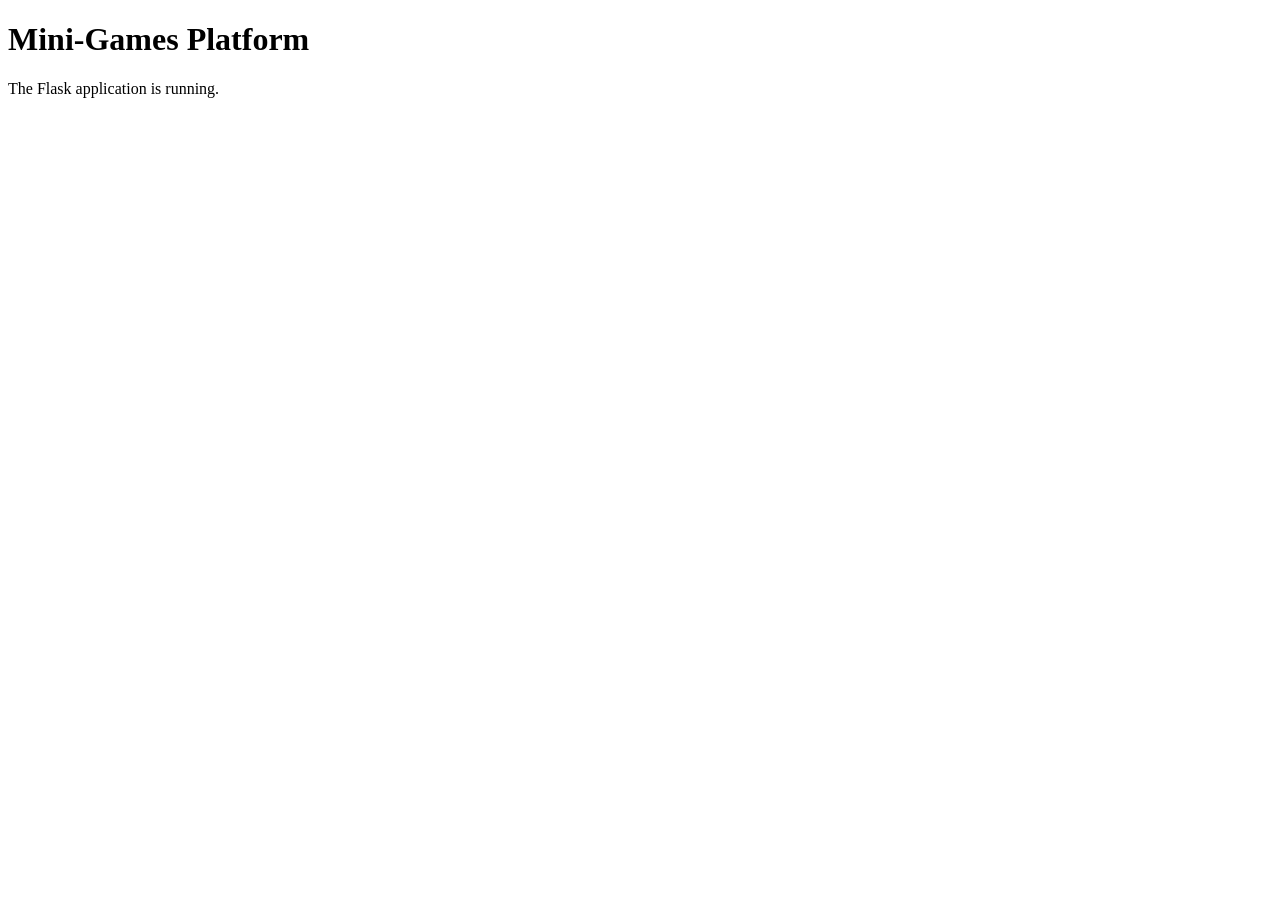
<file: app/templates/home.html>
<!doctype html>
<html lang="en">
<head>
    <meta charset="utf-8">
    <title>Mini-Games Platform</title>
</head>
<body>
    <h1>Mini-Games Platform</h1>
    <p>The Flask application is running.</p>
</body>
</html>
</file>
